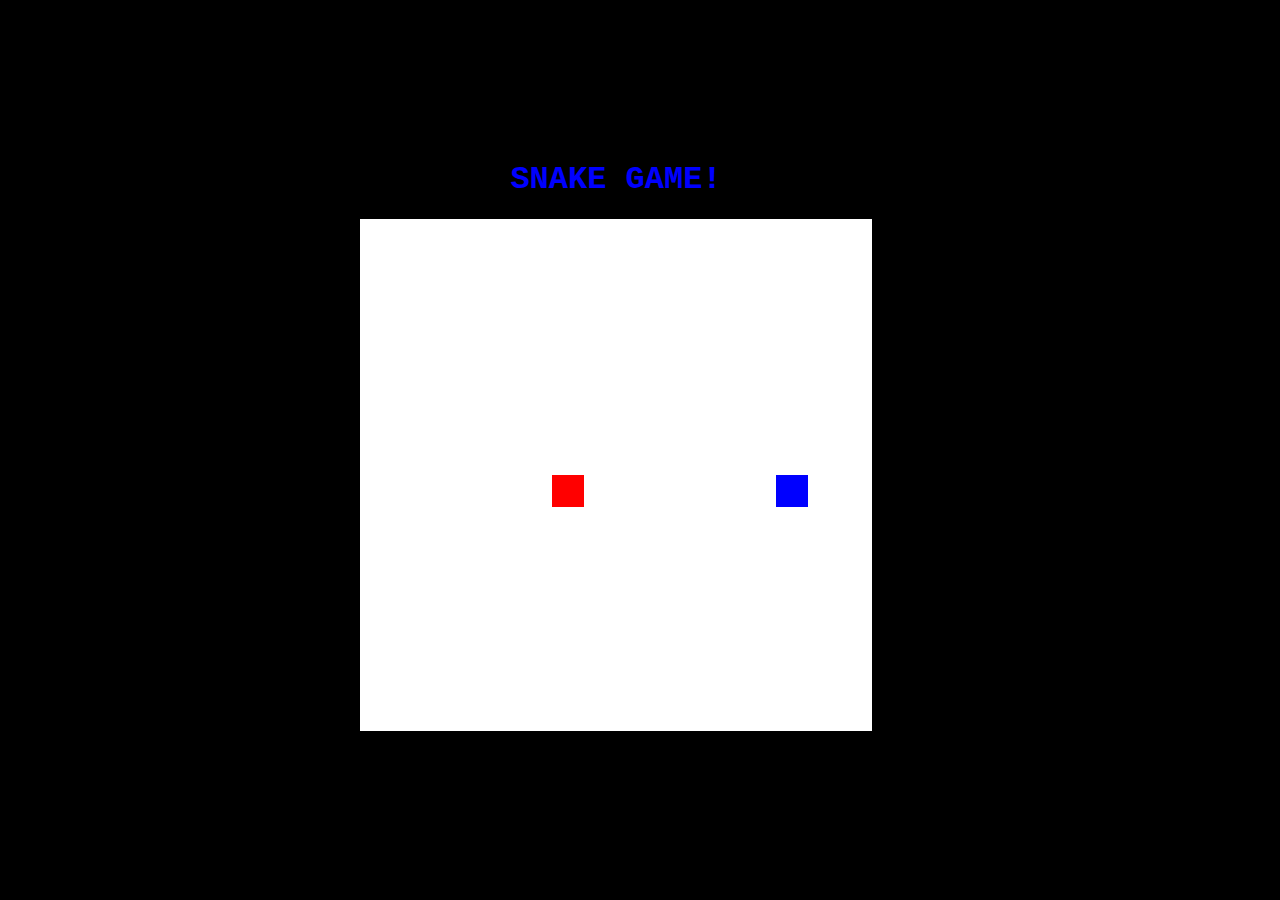
<file: index.html>
<!DOCTYPE html>
<html lang="en">
<head>
    <meta charset="UTF-8">
    <meta name="viewport" content="width=device-width, initial-scale=1.0">
    <meta http-equiv="X-UA-Compatible" content="ie=edge">
    <title>Snake Game</title>
    <link rel="stylesheet" href="style.css">
    <script defer src="script.js"></script>
</head>
<body>
    <h1>SNAKE GAME!</h1>
    <canvas id="snake" width="512" height="512"></canvas>
</body>
</html>
</file>
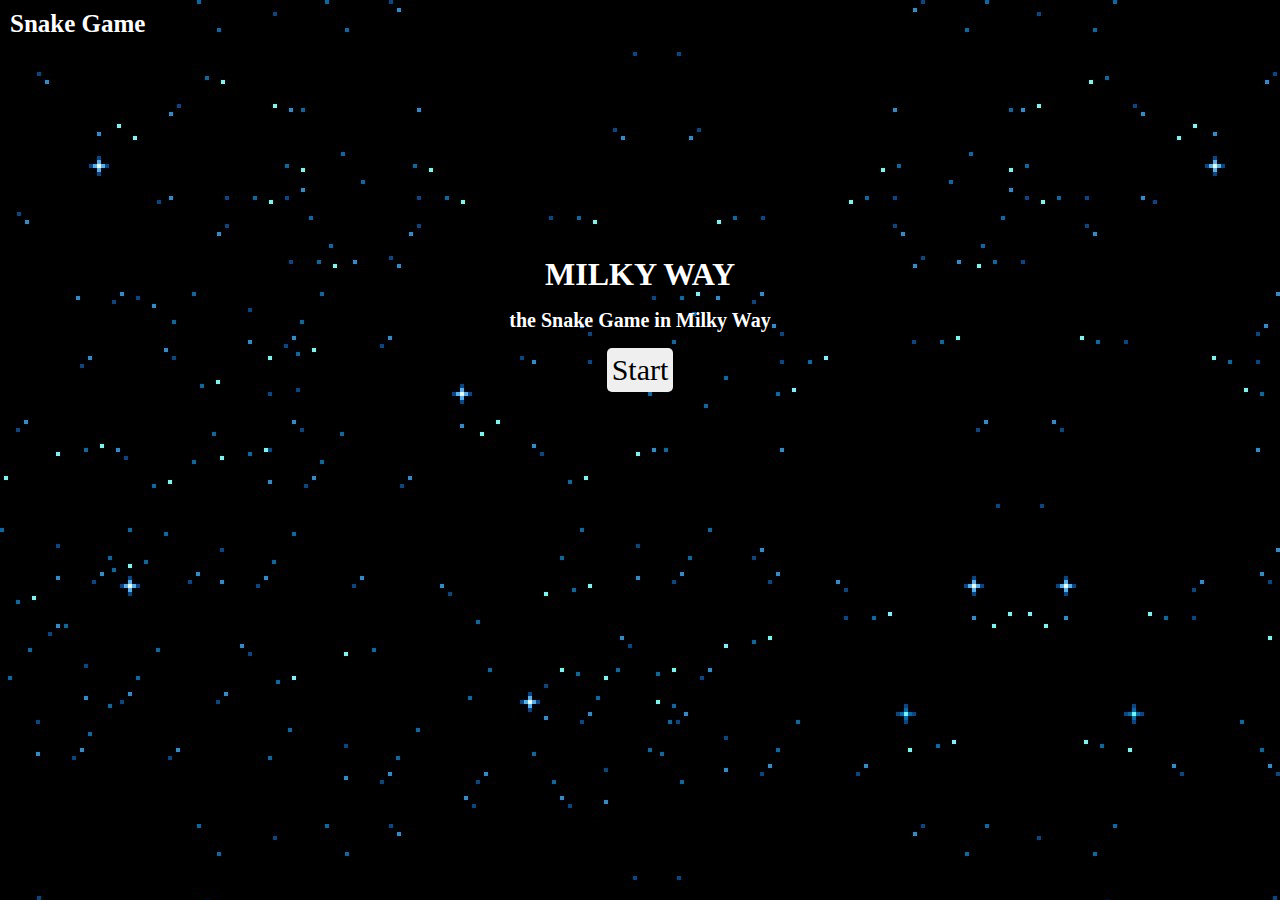
<file: html/index.html>
<!DOCTYPE html>
<html lang="pt-br">

<head>
    <meta charset="UTF-8">
    <meta http-equiv="X-UA-Compatible" content="IE=edge">
    <meta name="viewport" content="width=device-width, initial-scale=1.0">
    <link rel="stylesheet" href="../styles/index.css">
    <link rel="preconnect" href="https://fonts.googleapis.com">
    <link rel="preconnect" href="https://fonts.gstatic.com" crossorigin>
    <link rel="preconnect" href="https://fonts.googleapis.com">
    <link rel="preconnect" href="https://fonts.gstatic.com" crossorigin>
    <link href="https://fonts.googleapis.com/css2?family=Poppins:ital,wght@0,400;1,300&display=swap" rel="stylesheet">

    <title>Snake Game</title>
</head>

<body>

    <header>
        <div class="container">
            <h2 class="logo">Snake Game</h2>
            <nav>

                <!-- <a href="#">About us</a> -->


            </nav>
        </div>
    </header>
    

        <div class="text">
            <h1>MILKY WAY</h1>
            <H2>the Snake Game in Milky Way</H2>
           
                <button onclick="window.location.href ='start.html'" id="button"> Start </button>
        </div>

    
    

</body>

</html>
</file>
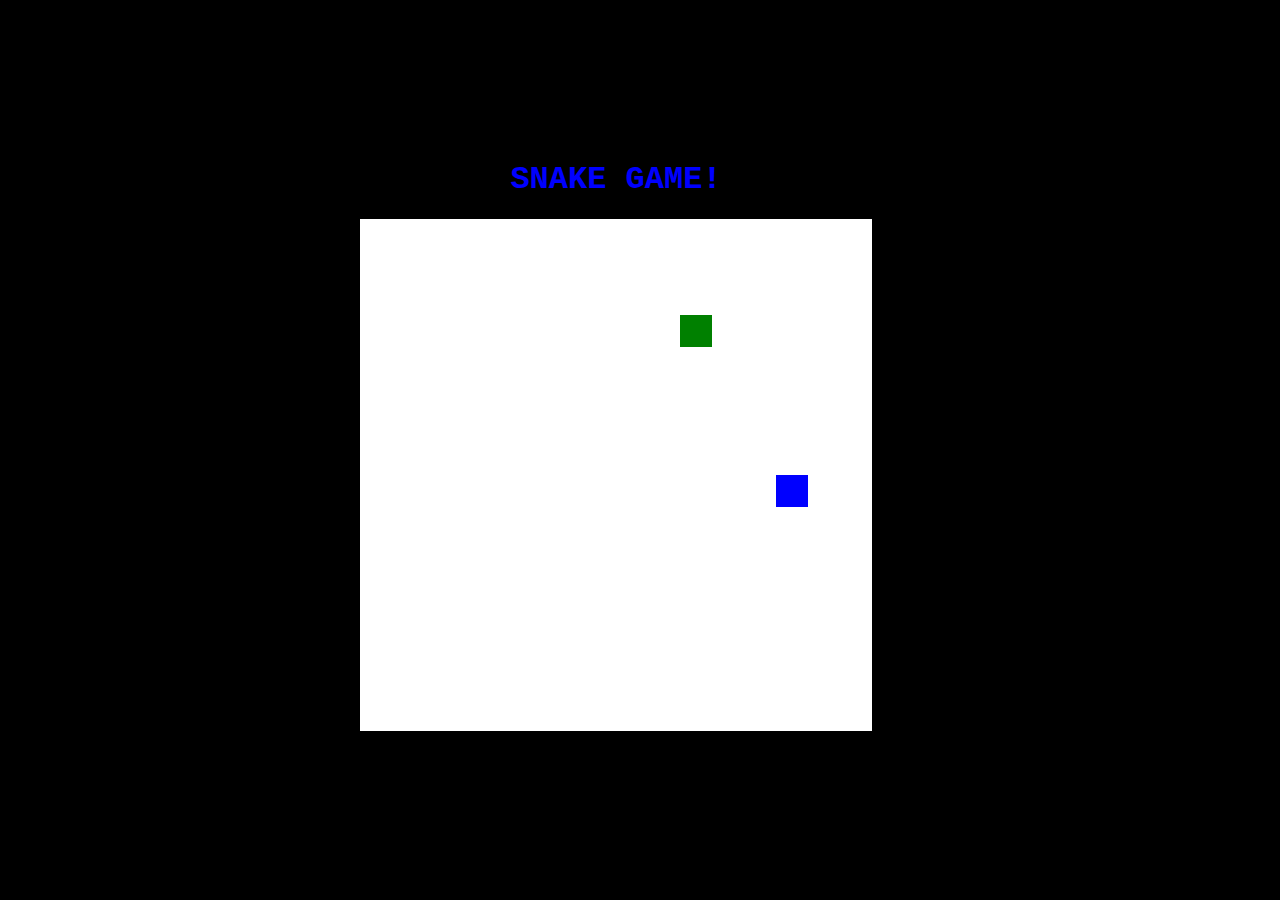
<file: html/start.html>
<!DOCTYPE html>
<html lang="pt-br">
<head>
    <meta charset="UTF-8">
    <meta name="viewport" content="width=device-width, initial-scale=1.0">
    <meta http-equiv="X-UA-Compatible" content="ie=edge">



    <title>Snake Game</title>
    <link rel="stylesheet" href="../styles/start.css">
    <script defer src="../script/script.js"></script>
    <link rel="preconnect" href="https://fonts.googleapis.com">
    <link rel="preconnect" href="https://fonts.gstatic.com" crossorigin>
    <link href="https://fonts.googleapis.com/css2?family=Press+Start+2P&display=swap" rel="stylesheet">
 
</head>
<body>
    
        

  
    <h1>SNAKE GAME!</h1>
    <canvas id="snake" width="512" height="512"></canvas>
    
</body>

</html>

<!-- ;D -->
</file>
<file: style.css>
body{
    font-family: 'Courier New', Courier, monospace;
    height: 95vh;
    width: 95vw;
    display: flex;
    flex-direction: column;
    justify-content: center;
    align-items: center;
    background-color:black;
    /* color: rgb(52, 165, 52); */
    color: blue;
}
</file>
<file: styles/index.css>
:root {
    --black: #000;
    --blue: #2979ff;
    --indigo: #3d5afe;
    --purple: #d500f9;
    --white: #ffffff;
    --primary: #d500f9;}
   
*{
    margin: 0;
    padding: 0;
    box-sizing: border-box;
}
body{
    background-image: url("/img/space.jpg");
}
body{
   
 
font-family: 'Press Start 2P', cursive;
color: var(--blue);
}



header .container{
    display: flex;
    flex-direction: row;
    align-items: center;
    justify-content: space-between;
   }
   
   header .logo{
       margin: 10px;
       color: var(--white);
       font-family: 'Press Start 2P', cursive;
       font-size: 25px;
   }
   
   header nav a{
       text-decoration: none;
       color: var(--blue);
       margin-right: 10px;
       font-family: 'Press Start 2P', cursive;
   }
   header  nav a:hover{
       color: var(--blue);
   }

   .text{
    text-align:center;
    color: var(--white);
    font-family: 'Press Start 2P', cursive;
    padding-top: 13rem;
   }

   .text>h2{
       margin-top: 1rem;
       padding-bottom: 1rem;
       font-size: 20px;
   }
 
    #button{
        font-family: 'Press Start 2P', cursive;
       border: none;
       border-radius: 5px;
       background-color: none;
       padding: 5px;
       font-size: 30px;
       color: var(--black);
   }

   @media (max-width:1024px) {
    body{
        width: 100%;
    }
}

@media (max-width: 650px){

   
    .text{
        width: 100%;
        padding-top: 15rem;
    }
    .text{
        
    }

    header{
        width: 100%;
    }
    header .logo{
        font-size: 15px;
    }
    
    
    
    
}
</file>
<file: styles/start.css>
body{
    font-family: 'Courier New', Courier, monospace;
    height: 95vh;
    width: 95vw;
    display: flex;
    flex-direction: column;
    justify-content: center;
    align-items: center;
    background-color:black;
    /* color: rgb(52, 165, 52); */
    color: blue;
}

@media (max-width:1024px) {
    body{
        width: 100%;
    }
}

@media (max-width: 650px){

    body{
        
        width: 100%;
    }

    #snake{
       
        width: 80%;
    }
}
</file>
